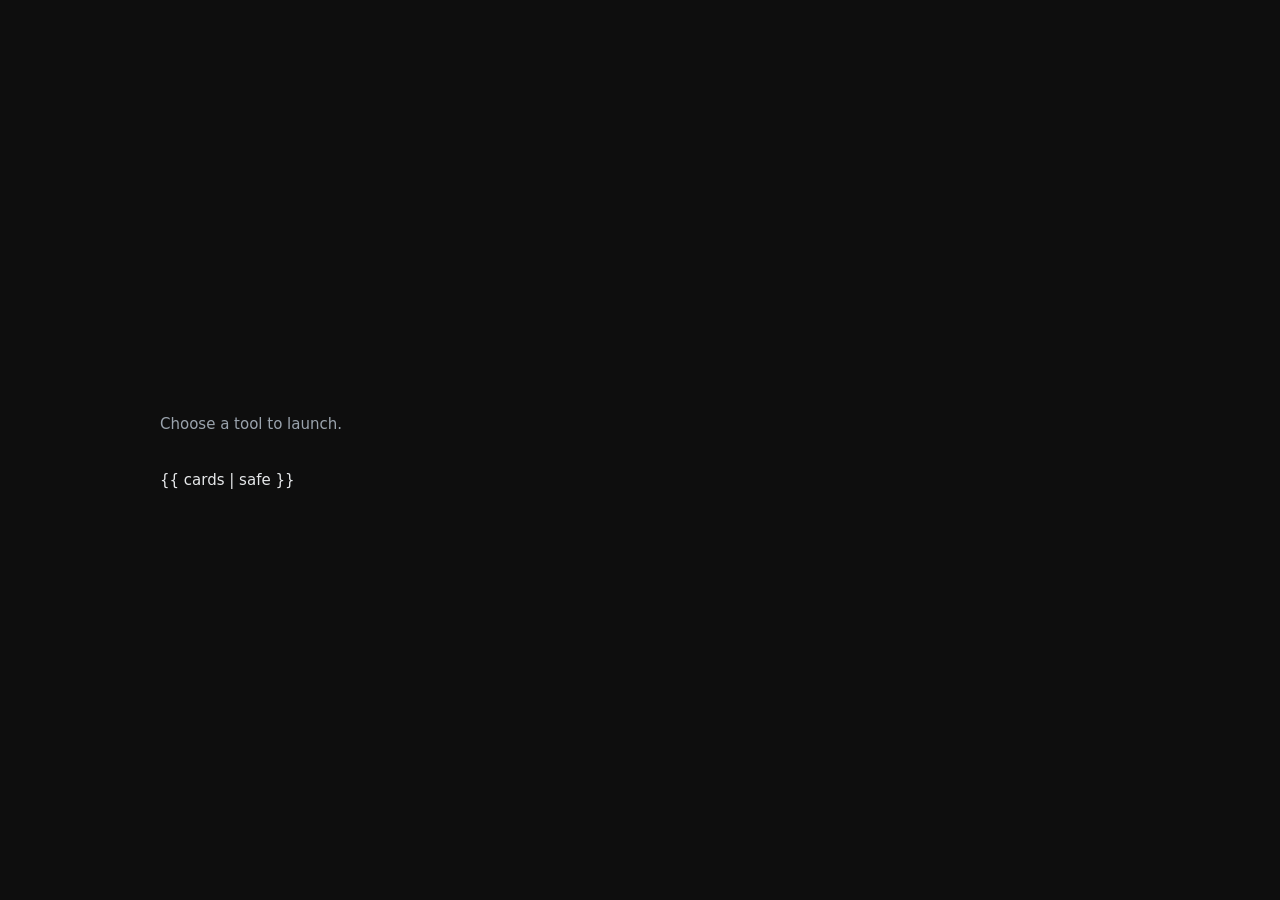
<file: prep/static/index.html>
<!doctype html>
<html lang="en">
    <head>
        <meta charset="utf-8" />
        <meta name="viewport" content="width=device-width, initial-scale=1" />
        <title>prep</title>
        <style>
            body {
                margin: 0;
                min-height: 100vh;
                display: flex;
                align-items: center;
                justify-content: center;
                background: #0e0e0e;
                color: #e6e8ea;
                font:
                    15px/1.6 system-ui,
                    sans-serif;
            }
            main {
                width: min(960px, 92vw);
            }
            header {
                margin-bottom: 32px;
            }
            h1 {
                margin: 0;
                font-size: 28px;
            }
            header p {
                margin: 4px 0 0;
                color: #9aa3ad;
            }
            .grid {
                display: grid;
                grid-template-columns: repeat(auto-fill, minmax(220px, 1fr));
                gap: 16px;
            }
            a.card {
                display: flex;
                flex-direction: column;
                align-items: center;
                gap: 12px;
                padding: 24px 16px;
                border: 1px solid #262b33;
                border-radius: 14px;
                background: #14161a;
                text-decoration: none;
                color: inherit;
                transition:
                    transform 0.15s ease,
                    border-color 0.15s ease,
                    background 0.15s ease;
            }
            a.card:hover {
                transform: translateY(-3px);
                border-color: #4da3ff;
                background: #171b21;
            }
            a.card svg,
            a.card img {
                width: 72px;
                height: 72px;
                object-fit: contain;
            }
            a.card h2 {
                margin: 0;
                font-size: 18px;
            }
            a.card p {
                margin: 0;
                color: #9aa3ad;
                text-align: center;
                font-size: 13px;
            }
        </style>
    </head>
    <body>
        <main>
            <header>
                <p>Choose a tool to launch.</p>
            </header>
            <div class="grid">{{ cards | safe }}</div>
        </main>
    </body>
</html>
</file>
